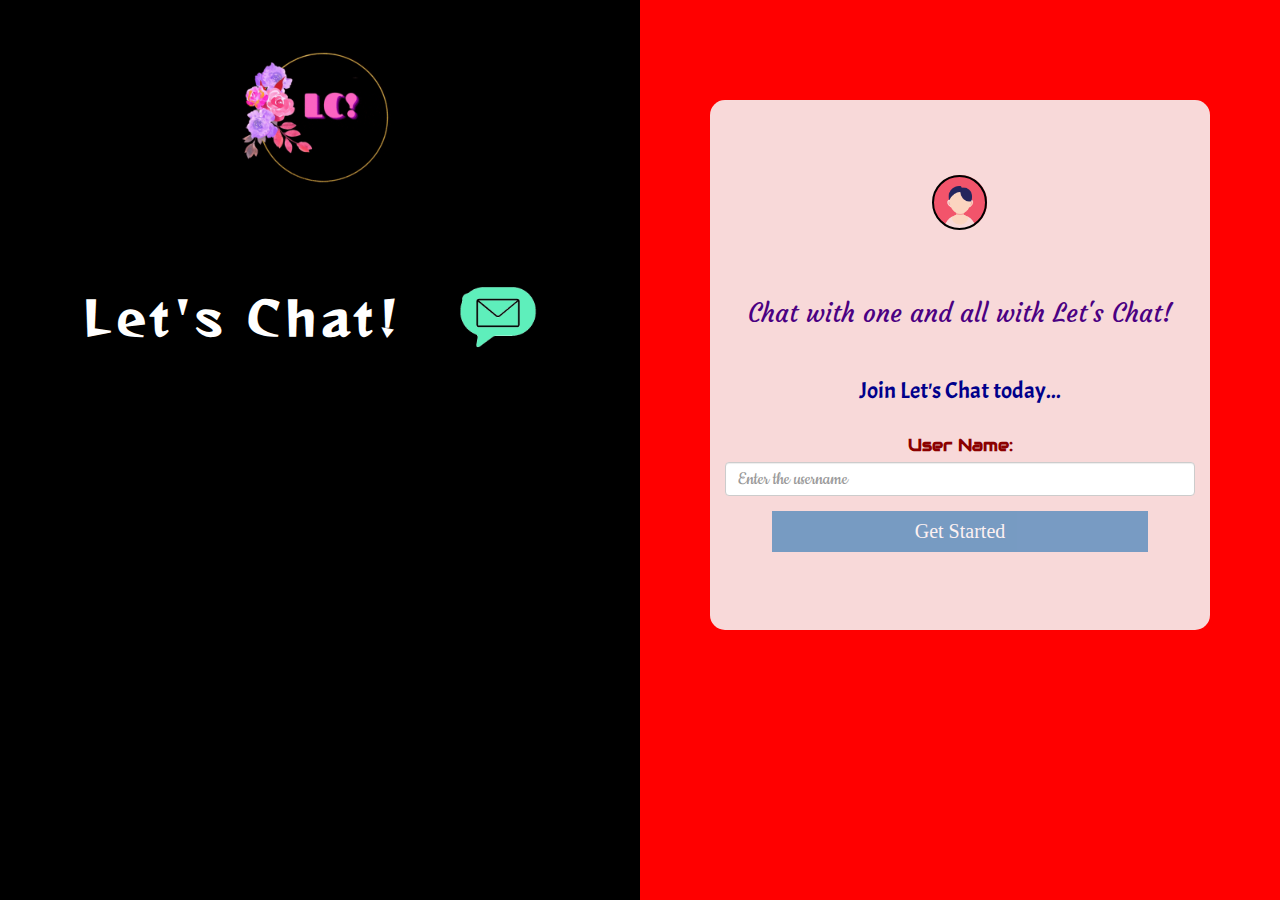
<file: index.html>
<!DOCTYPE html>
<html>
    <head>
        <title>
            Let's chat!
        </title>
        <link href="https://fonts.googleapis.com/css?family=Yeon+Sung&display=swap" rel="stylesheet"><meta name="viewport" content="width=device-width, initial-scale=1">

<link rel="stylesheet" href="https://maxcdn.bootstrapcdn.com/bootstrap/3.4.0/css/bootstrap.min.css">
<script src="https://ajax.googleapis.com/ajax/libs/jquery/3.4.1/jquery.min.js"></script>
<script src="https://maxcdn.bootstrapcdn.com/bootstrap/3.4.0/js/bootstrap.min.js"></script>
<link rel="preconnect" href="https://fonts.gstatic.com">
<link href="https://fonts.googleapis.com/css2?family=Abril+Fatface&display=swap" rel="stylesheet">
<link rel="preconnect" href="https://fonts.gstatic.com">
<link href="https://fonts.googleapis.com/css2?family=Courgette&display=swap" rel="stylesheet">
<link rel="preconnect" href="https://fonts.gstatic.com">
<link href="https://fonts.googleapis.com/css2?family=Great+Vibes&display=swap" rel="stylesheet">
<link rel="preconnect" href="https://fonts.gstatic.com">
<link href="https://fonts.googleapis.com/css2?family=Reggae+One&display=swap" rel="stylesheet">
<link rel="preconnect" href="https://fonts.gstatic.com">
<link href="https://fonts.googleapis.com/css2?family=Acme&display=swap" rel="stylesheet">
<link rel="preconnect" href="https://fonts.gstatic.com">
<link href="https://fonts.googleapis.com/css2?family=Audiowide&display=swap" rel="stylesheet">
<link rel="preconnect" href="https://fonts.gstatic.com">
<link href="https://fonts.googleapis.com/css2?family=Cookie&display=swap" rel="stylesheet">



<link rel="stylesheet" type="text/css" href="style.css">
<script src="main.js"></script>
    </head>
    <body onload="toggleButtonState()">
        <center>
        <div class="hidden-sm hidden-xs col-lg-6 col-md-4 col-sm-1 col-xs-1 split left" id="splits_1">
            <div class="centered">
                <img src="LC.gif" id="gif">
                <h1 class="header">	
                    Let's Chat!	
                    <sup>
                <img src="notify.gif">
                </sup>
            </h1>
            </div>
        </div>
          
          <div class="w-100 col-lg-6 col-md-6 col-sm-8 col-xs-12 split right" id="splits">
            <div class="centered">
                <div class="col-lg-4 col-md-6 col-sm-6 col-xs-11 login_div">
                    
                    <span class="dot"></span>
                    <img src="logo.png" class="logo">
                     <br> 
                    <h3 id="intro_1">Chat with one and all with Let's Chat!</h3> <br>  
                <h3 id="intro_2">Join Let's Chat today...</h4> <br>
                <div class="form-group">
                  <label id="intro_3">User Name:</label>
                  <input class="form-control" id="user_input" placeholder="Enter the username" onchange="toggleButtonState()">
                </div>
                <button id="login_button" class="btn btn-primary" onclick="addUser()" style="font-size:20px; font-family:'Times New Roman', Times, serif; border:0px; border-radius:0;" >Get Started</button>
                <br><br>
                </div> <br> <br> 
            </div>
          </div>       
       
        </center>
    </body>
</html>
</file>
<file: style.css>
.header
{
	color: white;font-family: 'Reggae One', cursive; font-size: 45px; letter-spacing: 5px;margin-top: 50px; margin-left:7px; font-weight:bold;
}
.header img
{
	width: 140px;margin-right: -8px; 
}
.header_2 {
    color:black;
    font-family:Impact, Haettenschweiler, 'Arial Narrow Bold', sans-serif;
}
body {
    background-image: linear-gradient(to bottom, black, rgba(102,101,120,100));
     }

.logo {
       width: 350px;
       margin-top: 30px;
       border-radius: 40px;
      }

.login_div
{
	background: rgb(248, 217, 217);
  float: none;
  border-radius: 15px;
  height:530px;
  width:500px;
  margin-top:80px;
  padding-bottom:350px;
 
}
#login_button
{
	width: 80%;border-radius: 5px;
}
#intro_1 {
    font-family: 'Courgette', cursive;
    color:indigo;
    font-size: 25px;
}
#intro_2 {
    font-family: 'Acme', sans-serif;
    color:darkblue;
    font-size:23px;
}
#intro_3 {
    color:darkred;
    font-family: 'Audiowide', cursive;
    font-size: 17px;
}

  #user_input {
    font-family: 'Cookie', cursive;
    font-size:20px;
  }
  .dot
  { 
    height: 55px; width: 55px; 
    background-color:transparent; 
    border-radius: 50%; border:2px solid; 
    display: inline-block; position: absolute; 
    margin-left:47px;
     margin-top:75px; 
    border-color:black; 

  }
  .split {
    height: 100%;
    width: 50%;
    position: fixed;
    z-index: 1;
    top: 0;
    overflow-x: hidden;
    padding-top: 20px;
  }

  /* Control the left side */
  .left {
    left: 0;
    background-color: black;
  }
  
  /* Control the right side */
  .right {
    right: 0;
    background-color: red;
  }
  
  .centered img {
    width: 150px;
    border-radius: 50%;
  }
  #gif {
    height:200px;
    width:200px;
  }
  @media screen and (max-width: 960px) {
    .split{
    width: 100vw;   
    } 
    .login_div{
      width: 80vw;
    } 
  }
/*font-family: 'Great Vibes', cursive; */
</file>
